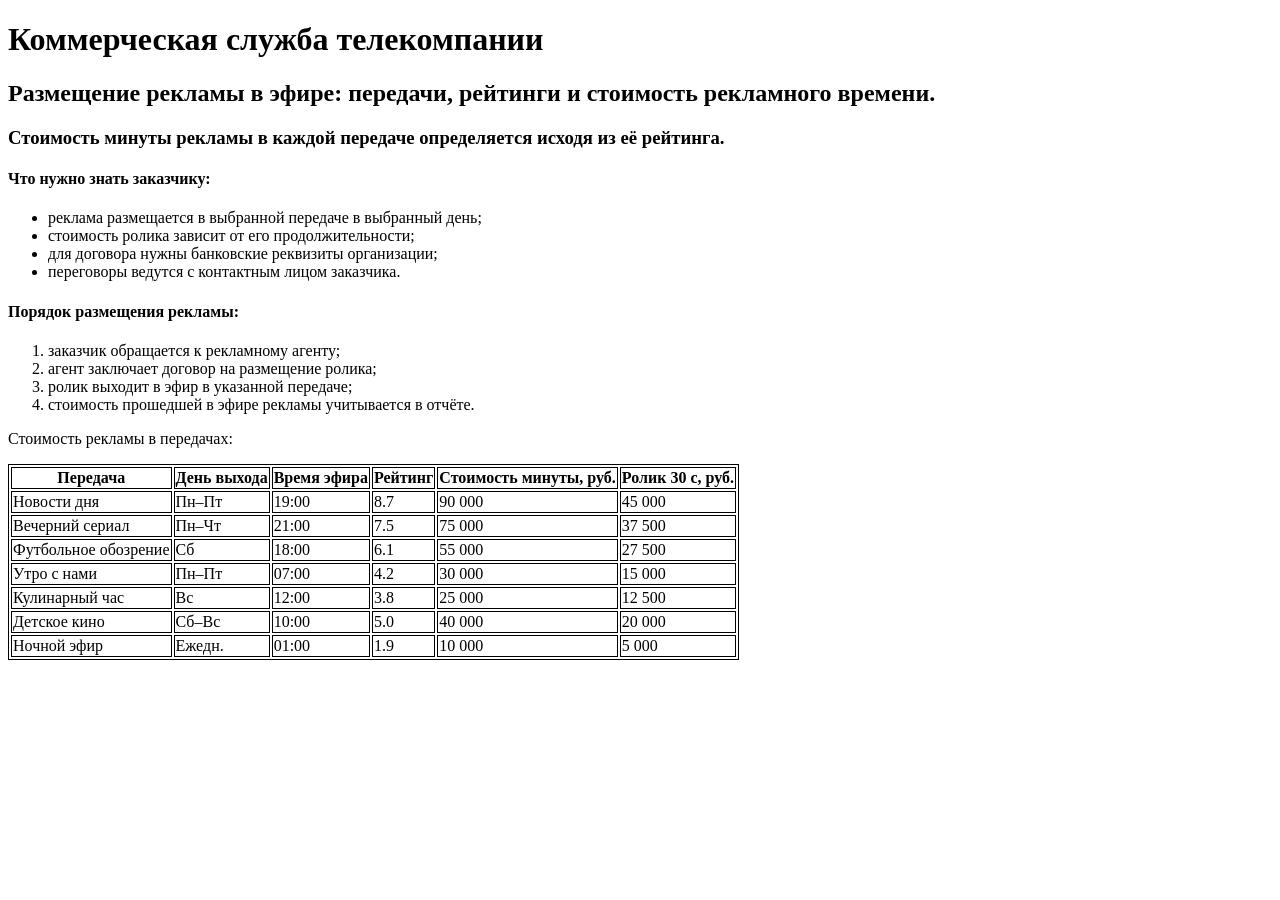
<file: lab2/firstwebpage/flatpages/templates/index.html>
<!DOCTYPE html>
<html>
    <head>
        <meta charset="utf-8">
        <title>Коммерческая служба телекомпании</title>
        <style>
            table, th, td {
                border: 1px solid #000;
            }
        </style>
    </head>
    <body>
        <h1>Коммерческая служба телекомпании</h1>
        <h2>Размещение рекламы в эфире: передачи, рейтинги и стоимость
            рекламного времени.</h2>
        <h3>Стоимость минуты рекламы в каждой передаче определяется исходя
            из её рейтинга.</h3>
        <h4>Что нужно знать заказчику:</h4>
        <ul>
            <li>реклама размещается в выбранной передаче в выбранный день;</li>
            <li>стоимость ролика зависит от его продолжительности;</li>
            <li>для договора нужны банковские реквизиты организации;</li>
            <li>переговоры ведутся с контактным лицом заказчика.</li>
        </ul>
        <h4>Порядок размещения рекламы:</h4>
        <ol>
            <li>заказчик обращается к рекламному агенту;</li>
            <li>агент заключает договор на размещение ролика;</li>
            <li>ролик выходит в эфир в указанной передаче;</li>
            <li>стоимость прошедшей в эфире рекламы учитывается в отчёте.</li>
        </ol>
        <p>Стоимость рекламы в передачах:</p>
        <table>
            <thead>
                <tr>
                    <th>Передача</th>
                    <th>День выхода</th>
                    <th>Время эфира</th>
                    <th>Рейтинг</th>
                    <th>Стоимость минуты, руб.</th>
                    <th>Ролик 30 с, руб.</th>
                </tr>
            </thead>
            <tbody>
                <tr>
                    <td>Новости дня</td>
                    <td>Пн–Пт</td>
                    <td>19:00</td>
                    <td>8.7</td>
                    <td>90 000</td>
                    <td>45 000</td>
                </tr>
                <tr>
                    <td>Вечерний сериал</td>
                    <td>Пн–Чт</td>
                    <td>21:00</td>
                    <td>7.5</td>
                    <td>75 000</td>
                    <td>37 500</td>
                </tr>
                <tr>
                    <td>Футбольное обозрение</td>
                    <td>Сб</td>
                    <td>18:00</td>
                    <td>6.1</td>
                    <td>55 000</td>
                    <td>27 500</td>
                </tr>
                <tr>
                    <td>Утро с нами</td>
                    <td>Пн–Пт</td>
                    <td>07:00</td>
                    <td>4.2</td>
                    <td>30 000</td>
                    <td>15 000</td>
                </tr>
                <tr>
                    <td>Кулинарный час</td>
                    <td>Вс</td>
                    <td>12:00</td>
                    <td>3.8</td>
                    <td>25 000</td>
                    <td>12 500</td>
                </tr>
                <tr>
                    <td>Детское кино</td>
                    <td>Сб–Вс</td>
                    <td>10:00</td>
                    <td>5.0</td>
                    <td>40 000</td>
                    <td>20 000</td>
                </tr>
                <tr>
                    <td>Ночной эфир</td>
                    <td>Ежедн.</td>
                    <td>01:00</td>
                    <td>1.9</td>
                    <td>10 000</td>
                    <td>5 000</td>
                </tr>
            </tbody>
        </table>
    </body>
</html>
</file>
